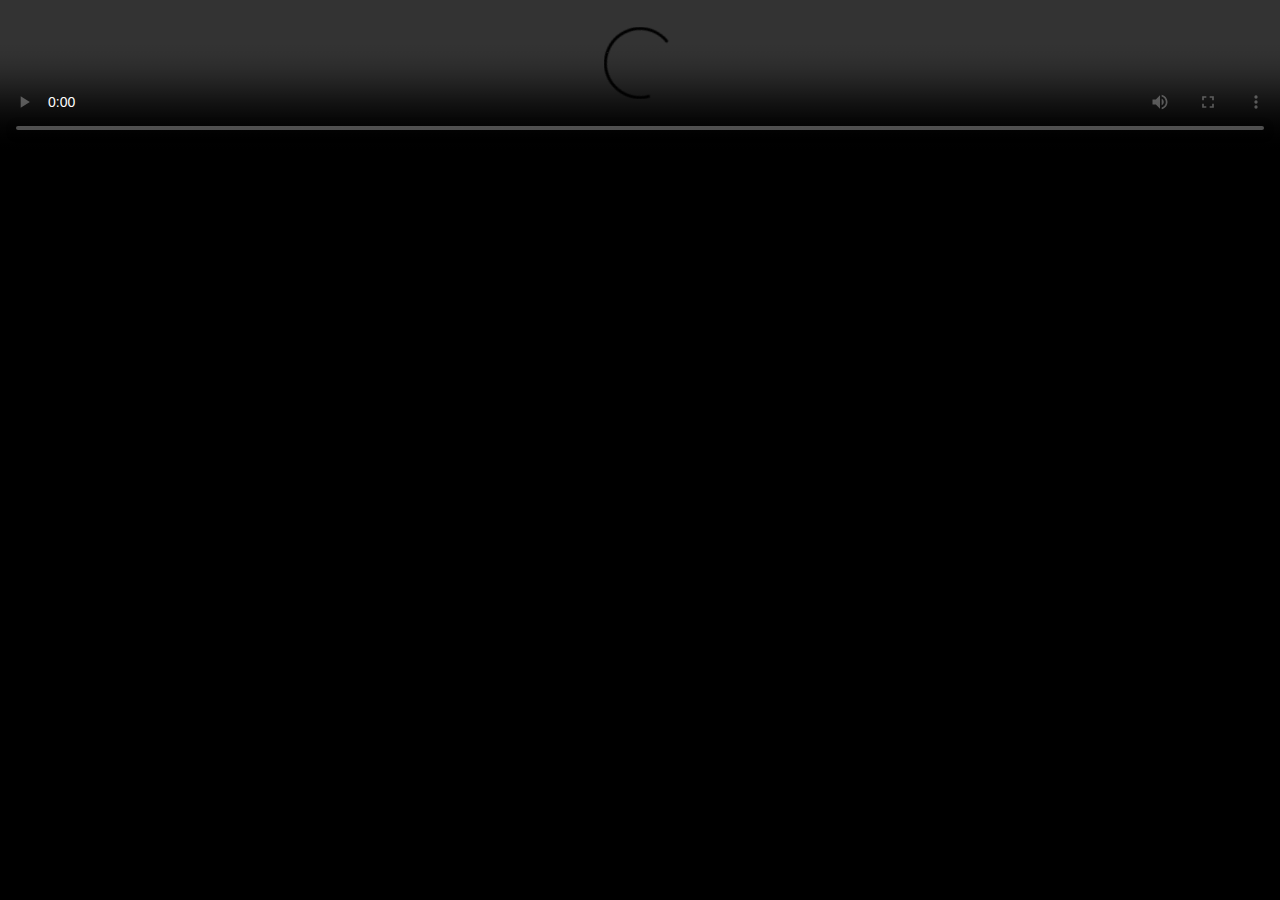
<file: test/index.html>
<!DOCTYPE html>
<html lang="en">
<head>
	<link rel="stylesheet" href="style.css">
</head>
<script type="text/javascript" src='https://cdnjs.cloudflare.com/ajax/libs/jquery/1.10.0/jquery.min.js'></script>
<!--[if IE]>
	<script type="text/javascript" src='https://secure.massmotionmedia.com/common/1.0/controller.helpers.min.js'></script>
<![endif]-->
<script type="text/javascript" src='https://secure.massmotionmedia.com/common/1.1.0/controller.min.js'></script>
<body>
    <div class="player">
        <video id="v1" class="video" controls="controls" playsinline x5-video-player-type="h5" x5-video-player-fullscreen="true">
            <source src="" />
        </video>
    </div>
</body>
<script>
$(document).ready(function() {
	widemotion.setVerboseLevel(widemotion.VERBOSE_INFO);
	
	// suppose l'existence d'une <video id="v1"></video> dans le dom
	widemotion.attach($('#v1'),  'ovni_surprise_171030',['hermes'])
	.done(function(infos){
		console.log("Ce handler s'exécute quand on a trouvé une vidéo à lire.");
		console.log(infos);
		$('#v1')[0].play();
	})
	.fail(function(error_msg){
		console.log("Ce handler s'exécute lors d'une erreur. Ici : " + error_msg);
	})
	.always(function(infos_or_error){
		console.log("Ce handler s'exécute toujours");
		console.log(infos_or_error);
	});
});
</script>
</html>
</file>
<file: test/style.css>
body {
    margin: 0;
    background: #000;
    font-size: 0.3rem;
}
.player {
    width: 100%;
    height: 100%;
}
.player .video {
    width: 100%;
    height: 100%;
}
.fullscreen .video {
    object-position: center top;
}
.header {
    width: 100%;
    height: 1.14rem;
    line-height: 1.14rem;
    background: #fff;
    font-size: 0.36rem;
    text-align: center;
    color: #000;
}
.fullscreen .header {
    position: absolute;
    top: 0;
    left: 0;
    z-index: 9999;
}
.fullscreen .player .video {
    object-position: center 100%;
}
</file>
